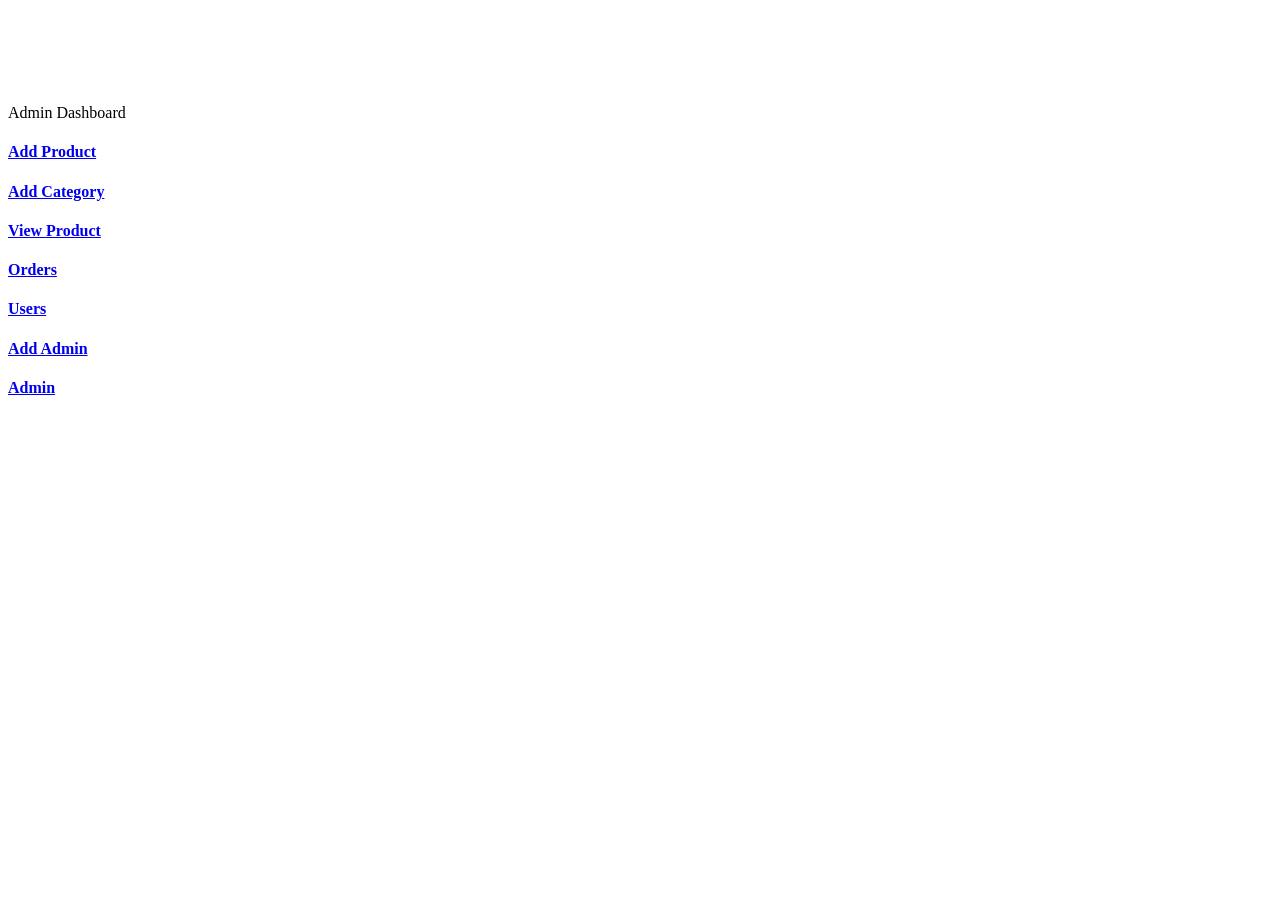
<file: src/main/resources/templates/admin/index.html>
<!DOCTYPE html>
<html lang="en" xmlns:th="http://www.thymeleaf.org"
	th:replace="~{base::layout(~{::section})}">
<head>
<meta charset="ISO-8859-1">
<title>Insert title here</title>
</head>
<body>
	<section>
		<div class="container p-5" style="padding-top: 5rem !important;">
			<p class="text-center fs-3 mt-4">Admin Dashboard</p>
			<div class="row p-5">
				<div class="col-md-4 mt-2">
					<a href="/admin/loadAddProduct" class="text-decoration-none">
						<div class="card card-sh">
							<div class="card-body text-center text-primary">
								<i class="fa-solid fa-square-plus fa-3x"></i>
								<h4>Add Product</h4>
							</div>
						</div>
					</a>
				</div>


				<div class="col-md-4 mt-2">
					<a href="/admin/category" class="text-decoration-none">
						<div class="card card-sh">
							<div class="card-body text-center text-warning">
								<i class="fa-solid fa-list fa-3x"></i>
								<h4>Add Category</h4>
							</div>
						</div>
					</a>
				</div>


				<div class="col-md-4 mt-2">
					<a href="/admin/products" class="text-decoration-none">
						<div class="card card-sh">
							<div class="card-body text-center text-success">
								<i class="fa-solid fa-table-list fa-3x"></i>
								<h4>View Product</h4>
							</div>
						</div>
					</a>
				</div>


				<div class="col-md-4 mt-4">
					<a href="/admin/orders" class="text-decoration-none">
						<div class="card card-sh">
							<div class="card-body text-center text-warning">
								<i class="fa-solid fa-box-open fa-3x"></i>
								<h4>Orders</h4>
							</div>
						</div>
					</a>
				</div>


				<div class="col-md-4 mt-4">
					<a href="/admin/users?type=1" class="text-decoration-none">
						<div class="card card-sh">
							<div class="card-body text-center text-primary">
								<i class="fa-solid fa-circle-user fa-3x"></i>
								<h4>Users</h4>
							</div>
						</div>
					</a>
				</div>


				<div class="col-md-4 mt-4">
					<a href="/admin/add-admin" class="text-decoration-none">
						<div class="card card-sh">
							<div class="card-body text-center text-primary">
								<i class="fa-solid fa-user-plus fa-3x"></i>
								<h4>Add Admin</h4>
							</div>
						</div>
					</a>
				</div>

				<div class="col-md-4 mt-4">
					<a href="/admin/users?type=2" class="text-decoration-none">
						<div class="card card-sh">
							<div class="card-body text-center text-primary">
								<i class="fa-solid fa-circle-user fa-3x"></i>
								<h4>Admin</h4>
							</div>
						</div>
					</a>
				</div>


			</div>
		</div>
	</section>
</body>
</html>
</file>
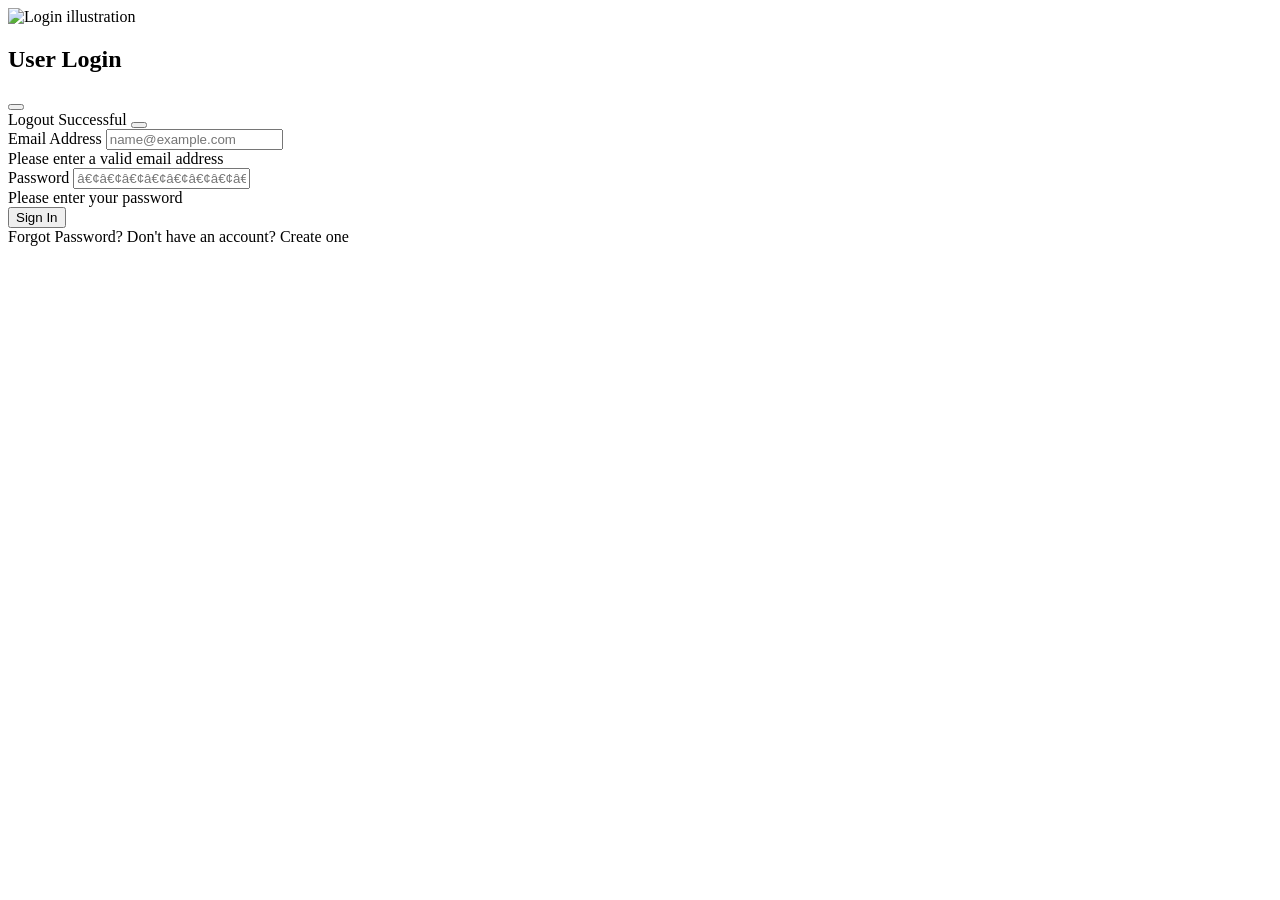
<file: src/main/resources/templates/login.html>
<!DOCTYPE html>
<html lang="en" xmlns:th="http://www.thymeleaf.org" th:replace="~{base::layout(~{::section})}">

<head>
	<meta charset="ISO-8859-1">
	<title>Login Page</title>
	<!-- Add responsive viewport meta tag -->
	<meta name="viewport" content="width=device-width, initial-scale=1">
</head>

<body>
	<section>
		<!-- Improved container spacing -->
		<div class="container mt-3 mt-md-5 p-3 p-md-5">
			<div class="row justify-content-center">
				<!-- Image column (hidden on mobile) -->
				<div class="col-md-6 d-none d-md-block mb-4 mb-md-0">
					<img th:src="@{/img/login.png}" alt="Login illustration" class="img-fluid rounded-3"
						style="max-height: 400px; object-fit: cover;">
				</div>

				<!-- Form column -->
				<div class="col-md-6 col-lg-5">
					<div class="card shadow-lg border-0">
						<div class="card-header bg-transparent border-0 pt-4">
							<h2 class="text-center text-primary mb-4">User Login</h2>

							<!-- Improved alert messages -->
							<div th:if="${param.error}" class="alert alert-danger alert-dismissible fade show">
								<th:block th:if="${session.SPRING_SECURITY_LAST_EXCEPTION}">
									<span th:text="${session.SPRING_SECURITY_LAST_EXCEPTION.message}"></span>
								</th:block>
								<button type="button" class="btn-close" data-bs-dismiss="alert"></button>
							</div>

							<div th:if="${param.logout}" class="alert alert-success alert-dismissible fade show">
								Logout Successful
								<button type="button" class="btn-close" data-bs-dismiss="alert"></button>
							</div>
						</div>

						<div class="card-body pt-1">
							<form th:action="@{/login}" method="post" class="needs-validation" novalidate>
								<!-- Email input -->
								<div class="mb-4">
									<label class="form-label fw-semibold">Email Address</label>
									<input type="email" name="username" class="form-control form-control-lg"
										placeholder="name@example.com" required
										th:classappend="${param.error} ? 'is-invalid'">
									<div class="invalid-feedback">
										Please enter a valid email address
									</div>
								</div>

								<!-- Password input -->
								<div class="mb-4">
									<label class="form-label fw-semibold">Password</label>
									<input type="password" name="password" class="form-control form-control-lg"
										placeholder="••••••••" required th:classappend="${param.error} ? 'is-invalid'">
									<div class="invalid-feedback">
										Please enter your password
									</div>
								</div>

								<!-- Submit button -->
								<button type="submit" class="btn btn-primary btn-lg w-100 mb-3">
									Sign In
								</button>
							</form>
						</div>

						<div class="card-footer bg-transparent border-0 text-center pb-4">
							<div class="d-flex flex-column gap-2">
								<a th:href="@{/forgot-password}" class="text-decoration-none text-primary">
									Forgot Password?
								</a>
								<span class="text-muted">
									Don't have an account?
									<a th:href="@{/register}" class="text-primary fw-semibold text-decoration-none">
										Create one
									</a>
								</span>
							</div>
						</div>
					</div>
				</div>
			</div>
		</div>
	</section>
</body>

</html>
</file>
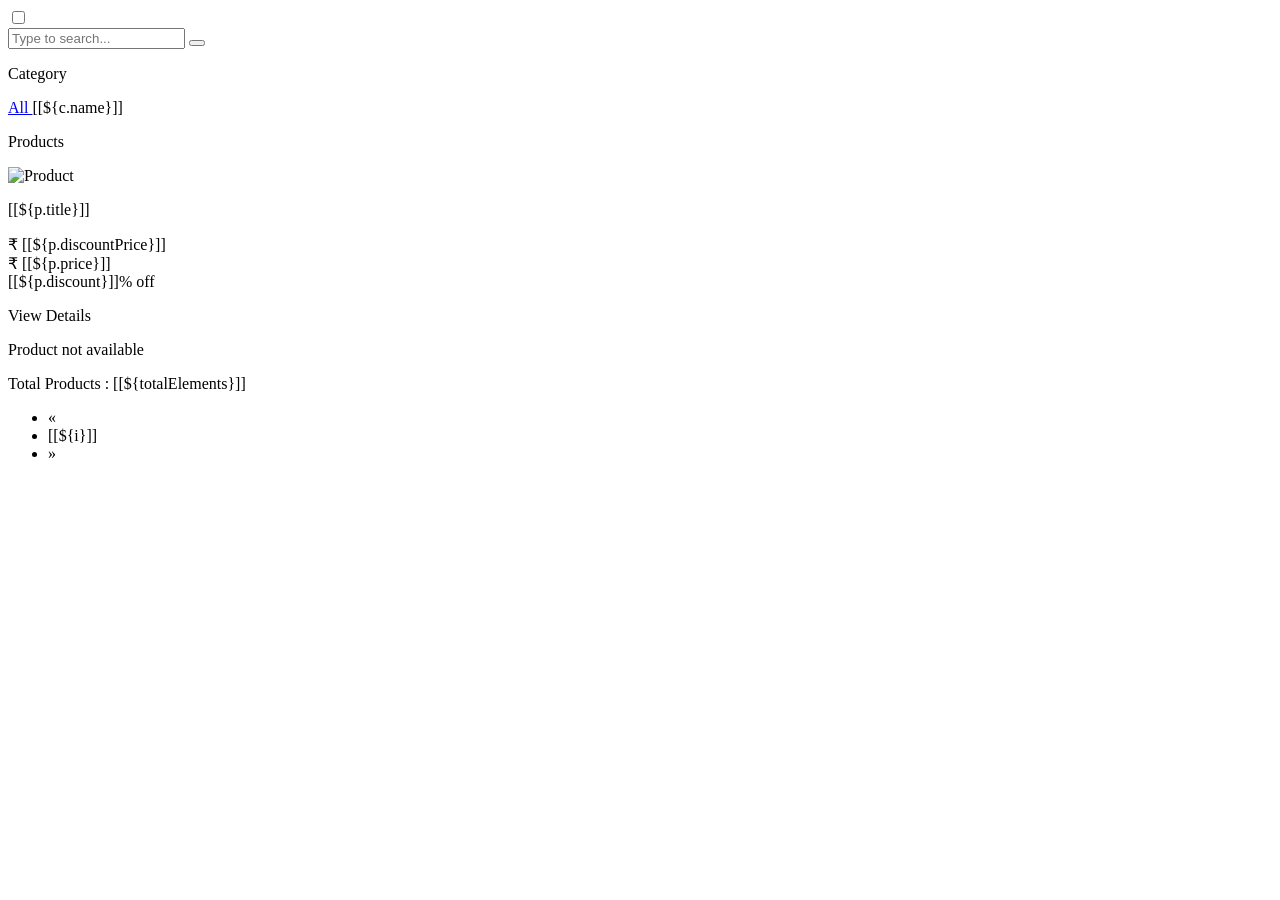
<file: src/main/resources/templates/product.html>
<!DOCTYPE html>
<html lang="en" xmlns:th="http://www.thymeleaf.org" th:replace="~{base::layout(~{::section})}">

<head>
	<meta charset="ISO-8859-1">
	<title>Insert title here</title>
</head>

<body>
	<section class="product-cards-container">

		<div class="container-fluid p-4 mt-5" id="hola">
			<div class="row">
				<div class="col-md-8 offset-md-2">
					<form action="/products" method="get" class="srch_wrpr">
						<input type="checkbox" class="checkbox">
						<div class="srch_sb_cnt">
							<input type="text" name="ch" class="sech_txt_inpt" placeholder="Type to search..."
								th:value="${param.ch}">
							<button type="submit" class="srch_btn">
								<i class="fa fa-search" aria-hidden="true"></i>
							</button>
						</div>
					</form>
				</div>
			</div>
		</div>


		<div class="container-fluid mt-1">
			<div class="row">

				<div class="col-md-2 p-0">

					<div class="card shadow-sm p-0 mb-5 rounded">
						<div class="card-body">
							<div class="list-group">
								<p class="fs-5">Category</p>
								<a href="/products" th:classappend="${paramValue==''} ? 'active':''"
									class="list-group-item list-group-item-action" aria-current="true"> All </a> <a
									th:each="c:${categories}" th:href="@{'/products?category='+${c.name}}"
									th:classappend="${paramValue == c.name} ? 'active':''"
									class="list-group-item list-group-item-action">[[${c.name}]]</a>
							</div>
						</div>
					</div>
				</div>
				<div class="col-md-10">
					<div class="card">
						<div class="card-body">
							<p class="fs-3 text-center">Products</p>
							<div class="row">

								<th:block th:if="${productsSize >0}">
									<div class="col-md-3 mt-2" th:each="p:${products}">
										<div class="card card-sh">
											<div class="card-body text-center">
												<img alt="Product" th:src="${p.image}"
													width="150px" height="150px">
												<p class="fs-5 text-center mt-3">[[${p.title}]]</p>
												<div class="price-section">
													<p class="fs-6 fw-bold mb-2">
														<span class="text-primary">&#8377;
															[[${p.discountPrice}]]</span><br>
														<span class="text-secondary text-decoration-line-through">
															&#8377; [[${p.price}]]
														</span><br>
														<span class="text-success fs-6">[[${p.discount}]]% off</span>
													</p>
												</div>
												<a th:href="@{'/product/'+${p.id}}" class="btn btn-primary mt-2">
													View Details
												</a>
											</div>
										</div>
									</div>
							</div>
							</th:block>
							<th:block th:unless="${productsSize>0}">
								<p class="fs-4 text-center mt-4 text-danger">Product not
									available</p>
							</th:block>
						</div>

					</div>
				</div>
				<!-- Start Pagination -->
				<div class="row">
					<div class="col-md-4">Total Products : [[${totalElements}]]</div>
					<div class="col-md-6">
						<th:block th:if="${productsSize>0}">
							<nav aria-label="Page navigation example">
								<ul class="pagination">
									<li class="page-item" th:classappend="${isFirst} ? 'disabled':''"><a
											class="page-link" th:href="@{'/products?pageNo='+${pageNo-1}}"
											aria-label="Previous"> <span aria-hidden="true">&laquo;</span>
										</a></li>

									<li th:each="i:${#numbers.sequence(1,totalPages)}" class="page-item"
										th:classappend="${pageNo+1==i}?'active':''" ]]><a class="page-link"
											th:href="@{'/products?pageNo='+${i-1}}">[[${i}]]</a></li>

									<li class="page-item" th:classappend="${isLast} ? 'disabled':''"><a
											class="page-link" th:href="@{'/products?pageNo='+${pageNo+1}}"
											aria-label="Next"> <span aria-hidden="true">&raquo;</span>
										</a></li>
								</ul>
							</nav>
					</div>
					</th:block>
				</div>

			</div>
		</div>
		</div>

	</section>
</body>

</html>
</file>
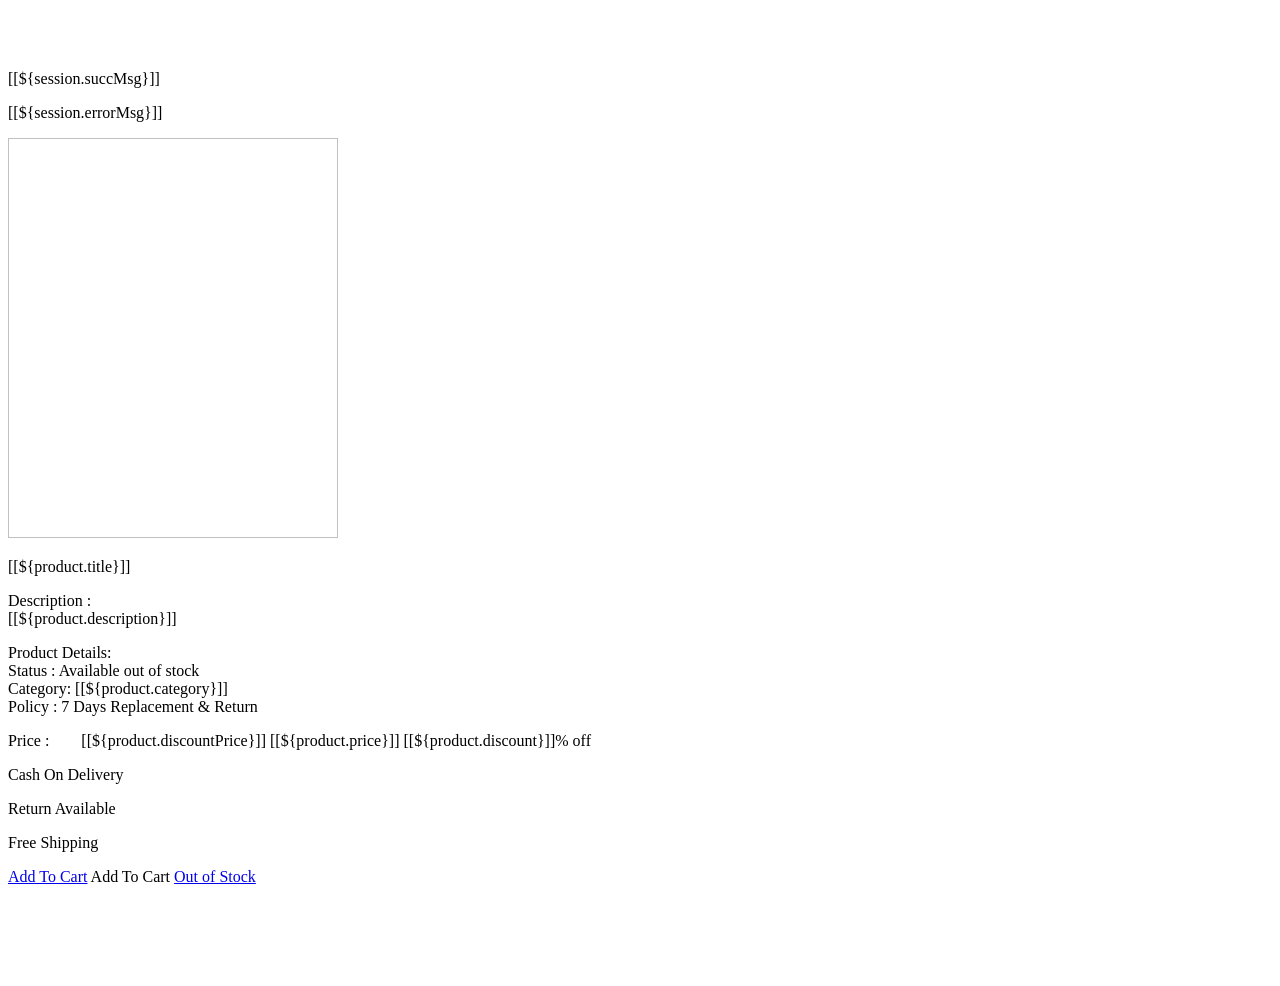
<file: src/main/resources/templates/view_product.html>
<!DOCTYPE html>
<html lang="en" xmlns:th="http://www.thymeleaf.org"
	th:replace="~{base::layout(~{::section})}">
<head>
<meta charset="ISO-8859-1">
<title>Insert title here</title>
</head>
<body>
	<section>
		<div class="container card-sh" style="margin-top: 70px; margin-bottom: 100px">
			<div class="col-md-12 p-5">
				<div class="row">
					<th:block th:if="${session.succMsg}">
						<p class="text-success alert alert-success text-center" role="alert">[[${session.succMsg}]]</p>
						<th:block th:text="${@commnServiceImpl.removeSessionMessage()}"></th:block>
					</th:block>

					<th:block th:if="${session.errorMsg}">
						<p class="text-danger text-center  alert alert-danger">[[${session.errorMsg}]]</p>
						<th:block th:text="${@commnServiceImpl.removeSessionMessage()}"></th:block>

					</th:block>
					<div class="col-md-6 text-end">
						<img alt="" th:src="${product.image}" width="330px"
							height="400px">
					</div>

					<div class="col-md-6">

						<p class="fs-3">[[${product.title}]]</p>
						<p>
							<span class="fw-bold">Description : </span><br>[[${product.description}]]
						</p>
						<p>
							<span class="fw-bold"> Product Details: </span> <br> Status
							:
							<th:block th:if="${product.stock>0}">
								<span class="badge bg-success">Available</span>
							</th:block>

							<th:block th:unless="${product.stock>0}">
								<span class="badge bg-warning">out of stock</span>
							</th:block>


							<br> Category: [[${product.category}]]<br> Policy : 7
							Days Replacement & Return
						</p>
						<p class="fs-5 fw-bold">
							Price :&nbsp; &nbsp; &nbsp; &nbsp;<i class="fas fa-rupee-sign"></i>
							[[${product.discountPrice}]] <span
								class="fs-6 text-decoration-line-through text-secondary">[[${product.price}]]</span>
							<span class="fs-6  text-success">[[${product.discount}]]%
								off</span>
						</p>

						<div class="row">
							<div class="col-md-4 text-success text-center p-2">
								<i class="fas fa-money-bill-wave fa-2x"></i>
								<p>Cash On Delivery</p>
							</div>
							<div class="col-md-4 text-danger text-center p-2">
								<i class="fas fa-undo-alt fa-2x"></i>
								<p>Return Available</p>
							</div>
							<div class="col-md-4 text-primary text-center p-2">
								<i class="fas fa-truck-moving fa-2x"></i>
								<p>Free Shipping</p>
							</div>
						</div>

						<th:block th:if="${product.stock>0}">
							<th:block th:if="${user==null}">
								<a href="/signin" class="btn btn-danger col-md-12">Add To
									Cart</a>
							</th:block>

							<th:block th:unless="${user==null}">
								<a
									th:href="@{'/user/addCart?pid='+${product.id}+'&uid='+${user.id}}"
									class="btn btn-danger col-md-12">Add To Cart</a>
							</th:block>

						</th:block>

						<th:block th:unless="${product.stock>0}">
							<a href="#" class="btn text-white btn-warning col-md-12">Out
								of Stock</a>
						</th:block>

					</div>
				</div>
			</div>
		</div>


	</section>
</body>
</html>
</file>
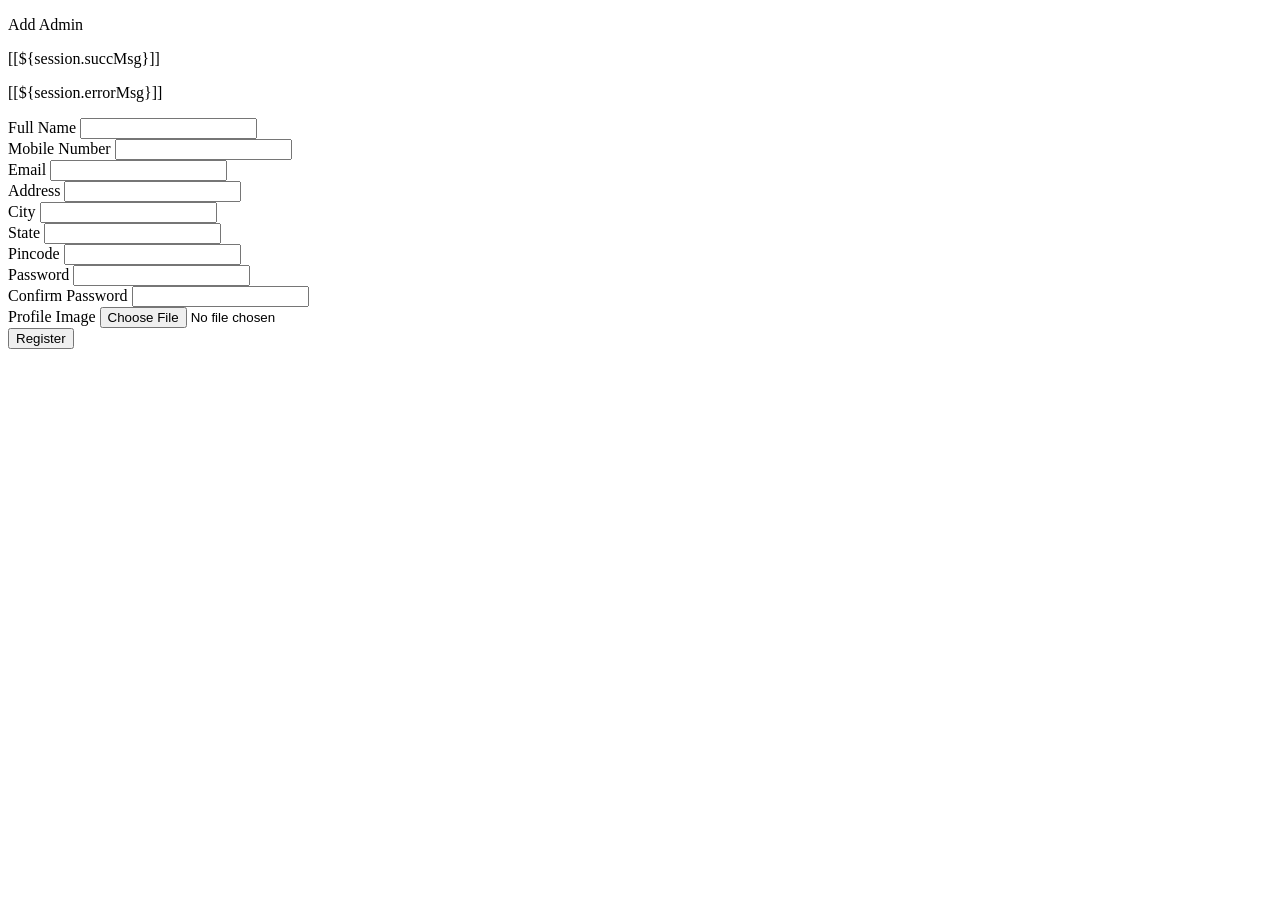
<file: src/main/resources/templates/admin/add_admin.html>
<!DOCTYPE html>
<html lang="en" xmlns:th="http://www.thymeleaf.org"
	th:replace="~{base::layout(~{::section})}">
<head>
<meta charset="ISO-8859-1">
<title>Insert title here</title>
</head>
<body>
	<section>
		<div class="container mt-5 p-5">
			<div class="row">

				<div class="col-md-7 p-2 offset-md-2">
					<div class="card shadow p-3 mb-5 bg-body-tertiary rounded">
						<div class="card-header text-center">
							<p class="fs-4 text-center">Add Admin</p>
							<th:block th:if="${session.succMsg}">
								<p class="text-success fw-bold">[[${session.succMsg}]]</p>
								<th:block th:text="${@commnServiceImpl.removeSessionMessage()}"></th:block>
							</th:block>

							<th:block th:if="${session.errorMsg}">
								<p class="text-danger fw-bold">[[${session.errorMsg}]]</p>
								<th:block th:text="${@commnServiceImpl.removeSessionMessage()}"></th:block>
							</th:block>
						</div>
						<div class="card-body">
							<form action="/admin/save-admin" enctype="multipart/form-data"
								method="post">
								<div class="row">
									<div class="col">
										<label class="form-label">Full Name</label> <input required
											class="form-control" name="name" type="text">
									</div>

									<div class="col">
										<label class="form-label">Mobile Number</label> <input
											required class="form-control" name="mobileNumber"
											type="number">
									</div>

								</div>

								<div class="mb-3">
									<label class="form-label">Email</label> <input required
										class="form-control" name="email" type="email">
								</div>


								<div class="row">
									<div class="col">
										<label class="form-label">Address</label> <input required
											class="form-control" name="address" type="text">
									</div>

									<div class="col">
										<label class="form-label">City</label> <input required
											class="form-control" name="city" type="text">
									</div>

								</div>

								<div class="row">
									<div class="col">
										<label class="form-label">State</label> <input required
											class="form-control" name="state" type="text">
									</div>

									<div class="col">
										<label class="form-label">Pincode</label> <input required
											class="form-control" name="pincode" type="number">
									</div>

								</div>

								<div class="row">
									<div class="col">
										<label class="form-label">Password</label> <input required
											class="form-control" name="password" type="password">
									</div>
									<div class="col">
										<label class="form-label">Confirm Password</label> <input
											required class="form-control" name="cpassword"
											type="password">
									</div>
								</div>
								<div class="mb-3">
									<label class="form-label">Profile Image</label> <input
										class="form-control" name="img" type="file">
								</div>
								<button type="submit"
									class="btn bg-primary text-white col-md-12">Register</button>
							</form>
						</div>


					</div>
				</div>
			</div>
		</div>

	</section>
</body>
</html>
</file>
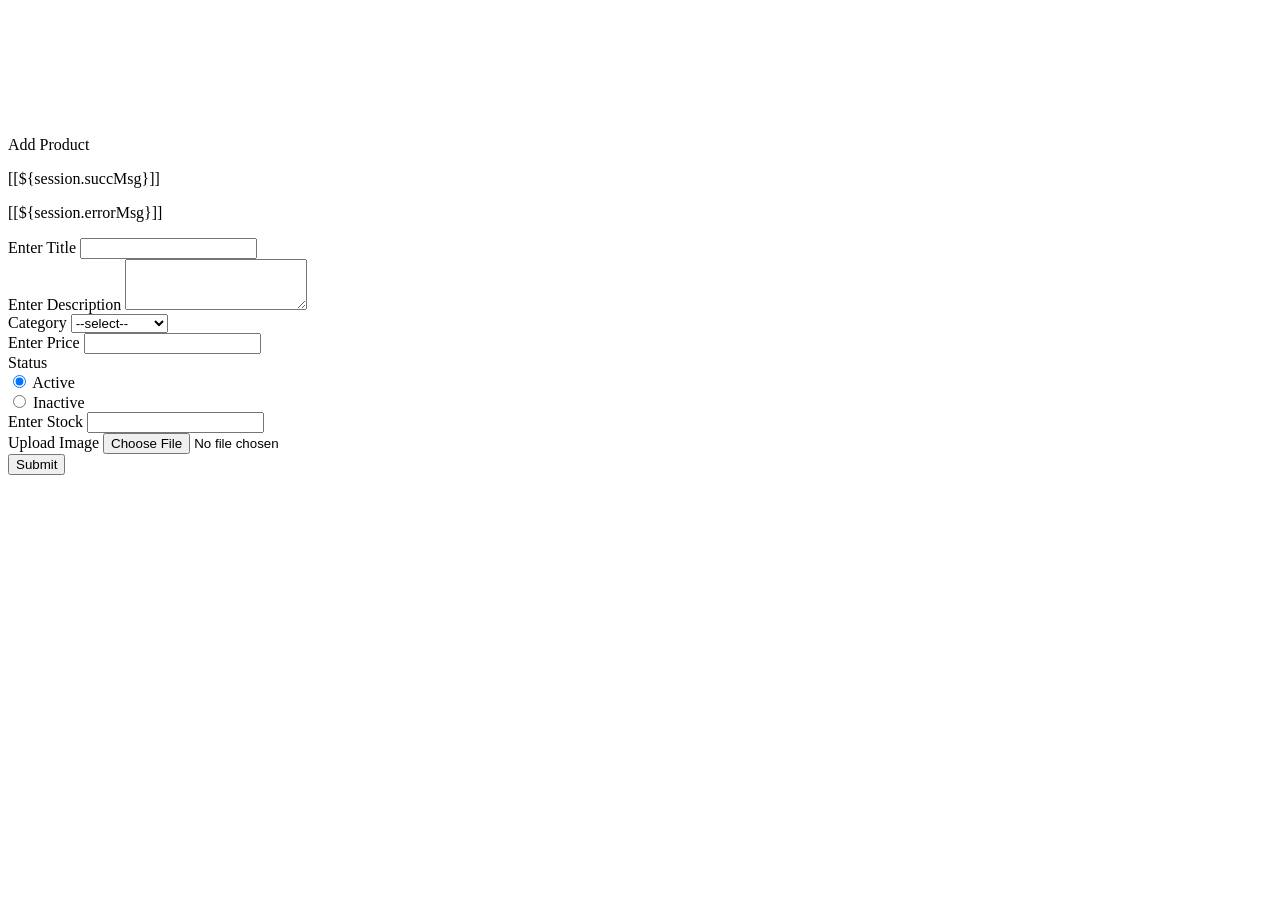
<file: src/main/resources/templates/admin/add_product.html>
<!DOCTYPE html>
<html lang="en" xmlns:th="http://www.thymeleaf.org"
	th:replace="~{base::layout(~{::section})}">
<head>
<meta charset="ISO-8859-1">
<title>Insert title here</title>
</head>
<body>
	<section>
		<div class="container p-5" style="padding-top: 7rem !important;">
			<div class="row">
				<div class="col-md-6 offset-md-3">
					<div class="card card-sh">
						<div class="card-header text-center ">
							<p class="fs-4">Add Product</p>

							<th:block th:if="${session.succMsg}">
								<p class="text-success fw-bold">[[${session.succMsg}]]</p>
								<th:block th:text="${@commnServiceImpl.removeSessionMessage()}"></th:block>
							</th:block>

							<th:block th:if="${session.errorMsg}">
								<p class="text-danger fw-bold">[[${session.errorMsg}]]</p>
								<th:block th:text="${@commnServiceImpl.removeSessionMessage()}"></th:block>
							</th:block>

						</div>
						<div class="card-body">
							<form action="/admin/saveProduct" method="post"
								enctype="multipart/form-data">
								<div class="mb-3">
									<label>Enter Title</label> <input type="text" name="title"
										class="form-control">
								</div>

								<div class="mb-3">
									<label>Enter Description</label>
									<textarea rows="3" cols="" class="form-control"
										name="description"></textarea>
								</div>

								<div class="mb-3">
									<label>Category</label> <select class="form-control"
										name="category">
										<option>--select--</option>
										<option th:each="c:${categories}">[[${c.name}]]</option>
									</select>
								</div>

								<div class="mb-3">
									<label>Enter Price</label> <input type="number" name="price"
										class="form-control">
								</div>
								<div class="mb-3">
									<label>Status</label>

									<div class="form-check">
										<input class="form-check-input" type="radio" checked
											value="true" name="isActive" id="flexRadioDefault1">
										<label class="form-check-label" for="flexRadioDefault1">
											Active </label>
									</div>
									<div class="form-check">
										<input class="form-check-input" type="radio" name="isActive"
											value="false" id="flexRadioDefault2"> <label
											class="form-check-label" for="flexRadioDefault2">
											Inactive </label>
									</div>

								</div>
								<div class="row">

									<div class="mb-3 col">
										<label>Enter Stock</label> <input type="text" name="stock"
											class="form-control">
									</div>

									<div class="mb-3 col">
										<label>Upload Image</label> <input type="file" name="file"
											class="form-control">
									</div>
								</div>
								<button class="btn btn-primary col-md-12">Submit</button>
							</form>
						</div>
					</div>
				</div>
			</div>
		</div>
	</section>
</body>
</html>
</file>
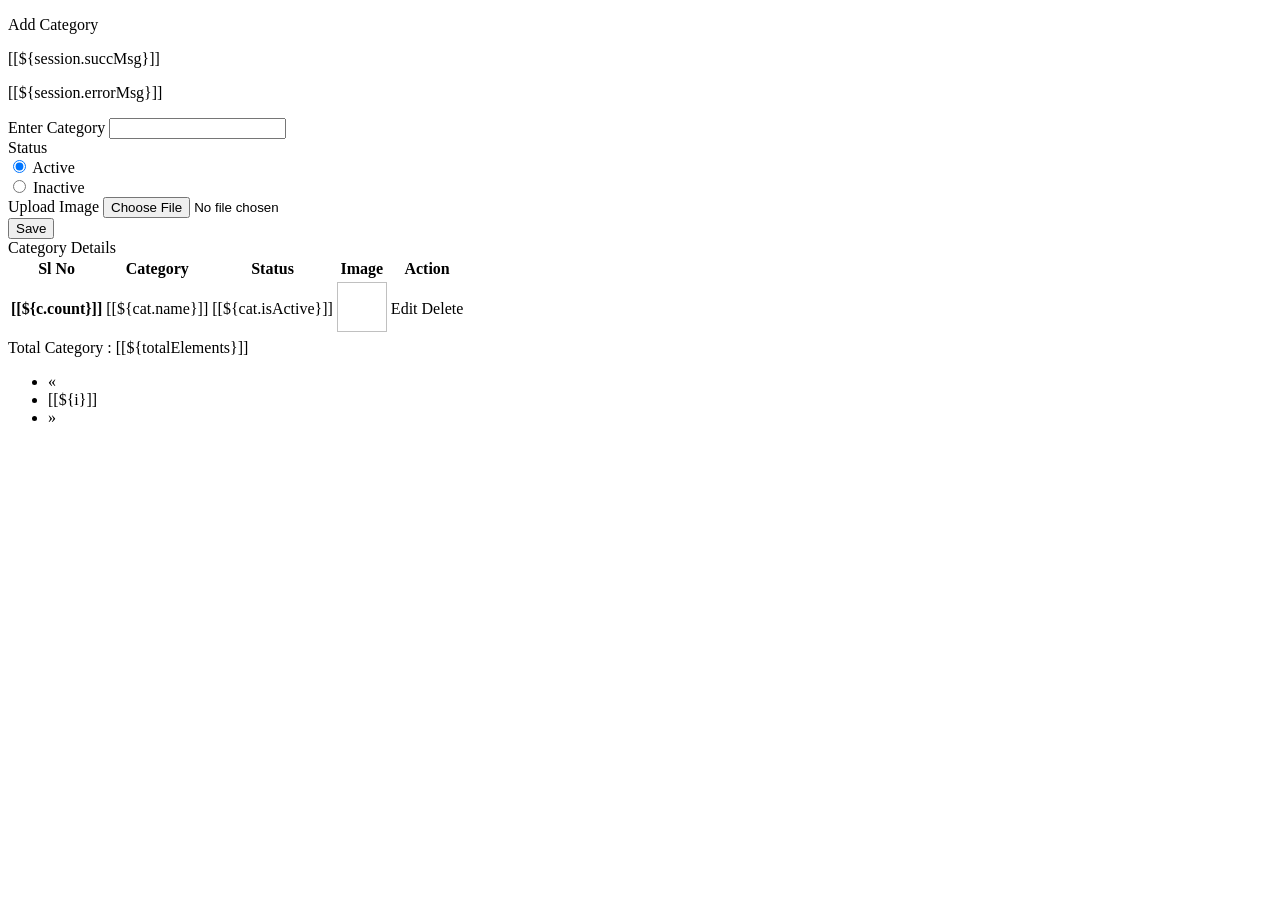
<file: src/main/resources/templates/admin/category.html>
<!DOCTYPE html>
<html lang="en" xmlns:th="http://www.thymeleaf.org"
	th:replace="~{base::layout(~{::section})}">
<head>
<meta charset="ISO-8859-1">
<title>Insert title here</title>
</head>
<body>
	<section>
		<div class="container-fluid p-5 mt-5">
			<div class="row">
				<div class="col-md-3">
					<div class="card card-sh">
						<div class="card-header text-center ">
							<p class="fs-4">Add Category</p>
							<th:block th:if="${session.succMsg}">
								<p class="text-success fw-bold">[[${session.succMsg}]]</p>
								<th:block th:text="${@commnServiceImpl.removeSessionMessage()}"></th:block>
							</th:block>

							<th:block th:if="${session.errorMsg}">
								<p class="text-danger fw-bold">[[${session.errorMsg}]]</p>
								<th:block th:text="${@commnServiceImpl.removeSessionMessage()}"></th:block>
							</th:block>

						</div>
						<div class="card-body">
							<form action="/admin/saveCategory" method="post"
								enctype="multipart/form-data">
								<div class="mb-3">
									<label>Enter Category</label> <input type="text" name="name"
										class="form-control">
								</div>

								<div class="mb-3">
									<label>Status</label>

									<div class="form-check">
										<input class="form-check-input" type="radio" checked
											value="true" name="isActive" id="flexRadioDefault1">
										<label class="form-check-label" for="flexRadioDefault1">
											Active </label>
									</div>
									<div class="form-check">
										<input class="form-check-input" type="radio" name="isActive"
											value="false" id="flexRadioDefault2"> <label
											class="form-check-label" for="flexRadioDefault2">
											Inactive </label>
									</div>

								</div>

								<div class="mb-3">
									<label>Upload Image</label> <input type="file" name="file"
										class="form-control">
								</div>
								<button class="btn btn-primary col-md-12 mt-2">Save</button>
							</form>
						</div>
					</div>
				</div>

				<div class="col-md-8">
					<div class="card card-sh">
						<div class="card-header text-center fs-4">Category Details</div>
						<div class="card-body">
							<table class="table">
								<thead>
									<tr>
										<th scope="col">Sl No</th>
										<th scope="col">Category</th>
										<th scope="col">Status</th>
										<th scope="col">Image</th>
										<th scope="col">Action</th>
									</tr>
								</thead>
								<tbody>
									<tr th:each="cat,c:${categorys}">
										<th scope="row">[[${c.count}]]</th>
										<td>[[${cat.name}]]</td>
										<td>[[${cat.isActive}]]</td>
										<td><img
											th:src="${cat.imageName}"
											width="50px" height="50px">
											
											</td>
										<td><a th:href="@{'/admin/loadEditCategory/'+${cat.id}}"
											class="btn btn-primary btn-sm"><i
												class="fa-solid fa-pen-to-square  fa-1x"></i> Edit </a> <a
											th:href="@{'/admin/deleteCategory/'+${cat.id}}"
											class="btn btn-danger btn-sm"><i
												class="fa-solid fa-trash  fa-1x"></i>Delete</a></td>
									</tr>

								</tbody>
							</table>

							<div class="row">
								<div class="col-md-4">Total Category :
									[[${totalElements}]]</div>
								<div class="col-md-6">

									<nav aria-label="Page navigation example">
										<ul class="pagination">
											<li class="page-item"
												th:classappend="${isFirst} ? 'disabled':''"><a
												class="page-link"
												th:href="@{'/admin/category?pageNo='+${pageNo-1}}"
												aria-label="Previous"> <span aria-hidden="true">&laquo;</span>
											</a></li>

											<li th:each="i:${#numbers.sequence(1,totalPages)}"
												class="page-item"
												th:classappend="${pageNo+1==i}?'active':''" ]]><a
												class="page-link"
												th:href="@{'/admin/category?pageNo='+${i-1}}">[[${i}]]</a></li>

											<li class="page-item"
												th:classappend="${isLast} ? 'disabled':''"><a
												class="page-link"
												th:href="@{'/admin/category?pageNo='+${pageNo+1}}"
												aria-label="Next"> <span aria-hidden="true">&raquo;</span>
											</a></li>
										</ul>
									</nav>
								</div>

							</div>
						</div>
					</div>

				</div>

			</div>
		</div>
	</section>
</body>
</html>
</file>
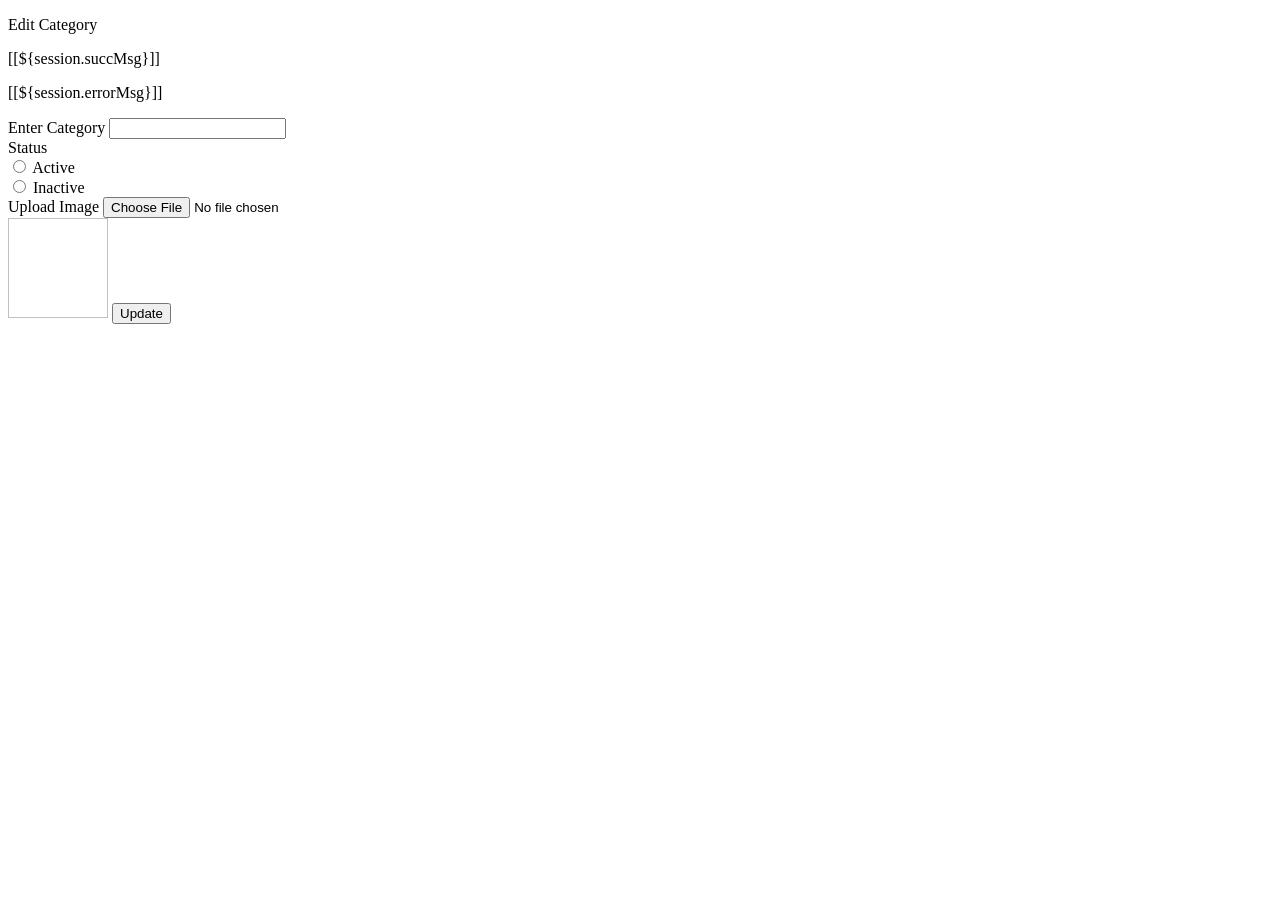
<file: src/main/resources/templates/admin/edit_category.html>
<!DOCTYPE html>
<html lang="en" xmlns:th="http://www.thymeleaf.org"
	th:replace="~{base::layout(~{::section})}">
<head>
<meta charset="ISO-8859-1">
<title>Insert title here</title>
</head>
<body>
	<section>
		<div class="container-fluid p-5 mt-5">
			<div class="row">
				<div class="col-md-3 offset-md-5">
					<div class="card card-sh">
						<div class="card-header text-center ">
							<p class="fs-4">Edit Category</p>
							<th:block th:if="${session.succMsg}">
								<p class="text-success fw-bold">[[${session.succMsg}]]</p>
								<th:block th:text="${@commnServiceImpl.removeSessionMessage()}"></th:block>
							</th:block>

							<th:block th:if="${session.errorMsg}">
								<p class="text-danger fw-bold">[[${session.errorMsg}]]</p>
								<th:block th:text="${@commnServiceImpl.removeSessionMessage()}"></th:block>
							</th:block>

						</div>
						<div class="card-body">
							<form action="/admin/updateCategory" method="post"
								enctype="multipart/form-data">
								<input type="hidden" name="id" th:value="${category.id}">
								<div class="mb-3">
									<label>Enter Category</label> <input type="text" name="name"
										th:value="${category.name}" class="form-control">
								</div>

								<div class="mb-3">
									<label>Status</label>

									<div class="form-check">
										<input class="form-check-input" type="radio"
											th:checked="${category.isActive==true}" value="true"
											name="isActive" id="flexRadioDefault1"> <label
											class="form-check-label" for="flexRadioDefault1">
											Active </label>
									</div>
									<div class="form-check">
										<input class="form-check-input" type="radio" name="isActive"
											th:checked="${category.isActive==false}" value="false"
											id="flexRadioDefault2"> <label
											class="form-check-label" for="flexRadioDefault2">
											Inactive </label>
									</div>

								</div>

								<div class="mb-3">
									<label>Upload Image</label> <input type="file" name="file"
										class="form-control">
								</div>
								<img th:src="${category.imageName}"
									width="100px" height="100px">
								<button class="btn btn-primary col-md-12 mt-2">Update</button>
							</form>
						</div>
					</div>
				</div>



			</div>
		</div>
	</section>
</body>
</html>
</file>
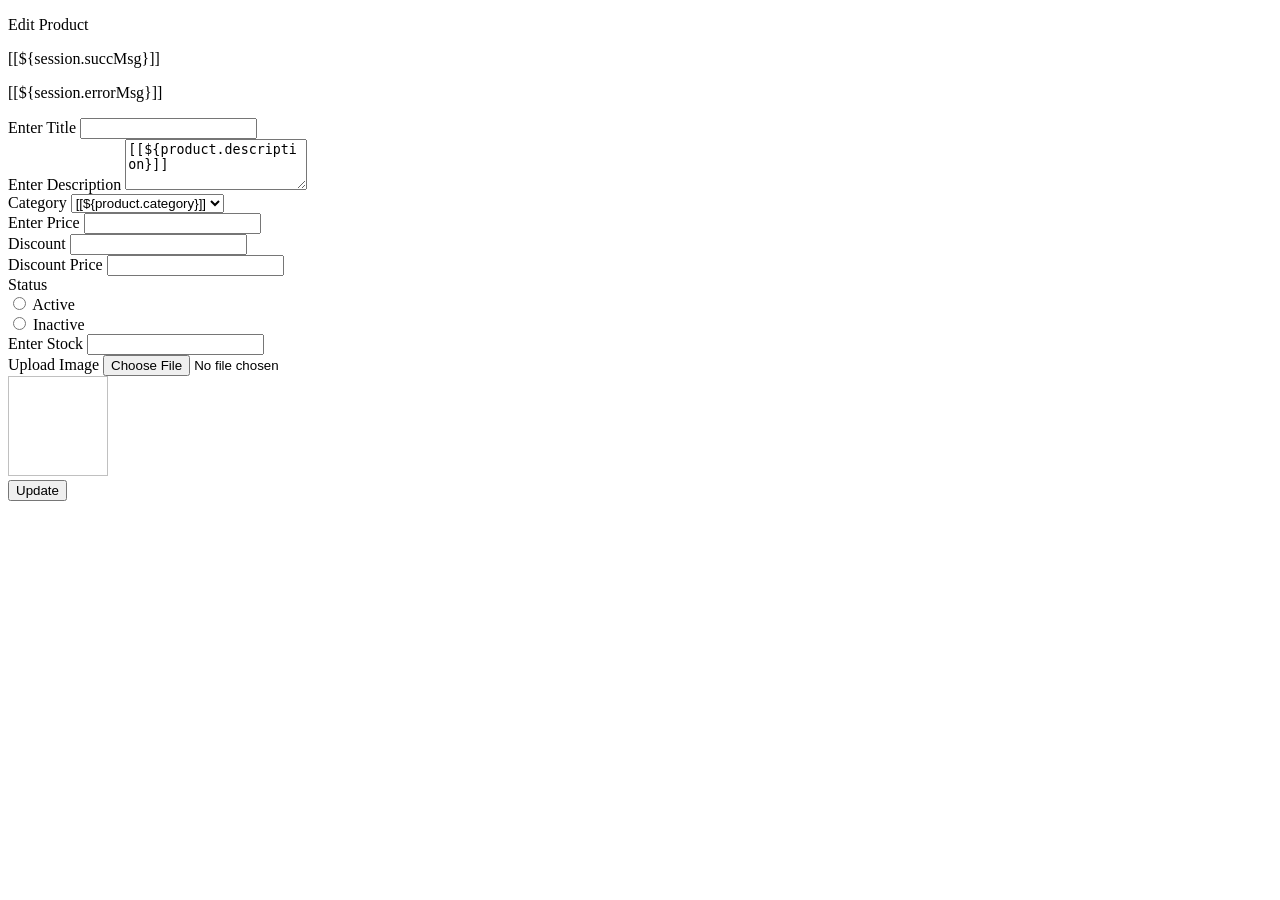
<file: src/main/resources/templates/admin/edit_product.html>
<!DOCTYPE html>
<html lang="en" xmlns:th="http://www.thymeleaf.org"
	th:replace="~{base::layout(~{::section})}">
<head>
<meta charset="ISO-8859-1">
<title>Insert title here</title>
</head>
<body>
	<section>
		<div class="container p-5 mt-3">
			<div class="row">
				<div class="col-md-8 offset-md-2">
					<div class="card card-sh">
						<div class="card-header text-center ">
							<p class="fs-4">Edit Product</p>

							<th:block th:if="${session.succMsg}">
								<p class="text-success fw-bold">[[${session.succMsg}]]</p>
								<th:block th:text="${@commnServiceImpl.removeSessionMessage()}"></th:block>
							</th:block>

							<th:block th:if="${session.errorMsg}">
								<p class="text-danger fw-bold">[[${session.errorMsg}]]</p>
								<th:block th:text="${@commnServiceImpl.removeSessionMessage()}"></th:block>
							</th:block>

						</div>
						<div class="card-body">
							<form action="/admin/updateProduct" method="post"
								enctype="multipart/form-data">
								<input type="hidden" name="id" th:value="${product.id}">
								<div class="mb-3">
									<label>Enter Title</label> <input type="text" name="title"
										th:value="${product.title}" class="form-control">
								</div>

								<div class="mb-3">
									<label>Enter Description</label>
									<textarea rows="3" cols="" class="form-control"
										name="description">[[${product.description}]]</textarea>
								</div>
								<div class="row">
									<div class="mb-3 col">
										<label>Category</label> <select class="form-control"
											name="category">
											<option>[[${product.category}]]</option>
											<option th:each="c:${categories}">[[${c.name}]]</option>
										</select>
									</div>
									<div class="mb-3 col">
										<label>Enter Price</label> <input type="number" name="price"
											th:value="${product.price}" class="form-control">
									</div>
								</div>

								<div class="row">
									<div class="mb-3 col">
										<label>Discount</label> <input type="number" name="discount"
											th:value="${product.discount}" class="form-control">
									</div>
									<div class="mb-3 col">
										<label>Discount Price</label> <input type="number" readonly
											th:value="${product.discountPrice}" class="form-control">
									</div>
								</div>

								<div class="mb-3">
									<label>Status</label>

									<div class="form-check">
										<input class="form-check-input" type="radio" th:checked="${product.isActive==true}"
											value="true" name="isActive" id="flexRadioDefault1">
										<label class="form-check-label" for="flexRadioDefault1">
											Active </label>
									</div>
									<div class="form-check">
										<input class="form-check-input" type="radio" name="isActive" th:checked="${product.isActive==false}"
											value="false" id="flexRadioDefault2"> <label
											class="form-check-label" for="flexRadioDefault2">
											Inactive </label>
									</div>

								</div>

								<div class="row">

									<div class="mb-3 col">
										<label>Enter Stock</label> <input type="text" name="stock"
											th:value="${product.stock}" class="form-control">
									</div>

									<div class="mb-3 col">
										<label>Upload Image</label> <input type="file" name="file"
											class="form-control">
									</div>

									<div class="mt-1">
										<img th:src="${product.image}"
											width="100px" height="100px">
									</div>

								</div>
								<button class="btn btn-primary col-md-12">Update</button>
							</form>
						</div>
					</div>
				</div>
			</div>
		</div>
	</section>
</body>
</html>
</file>
